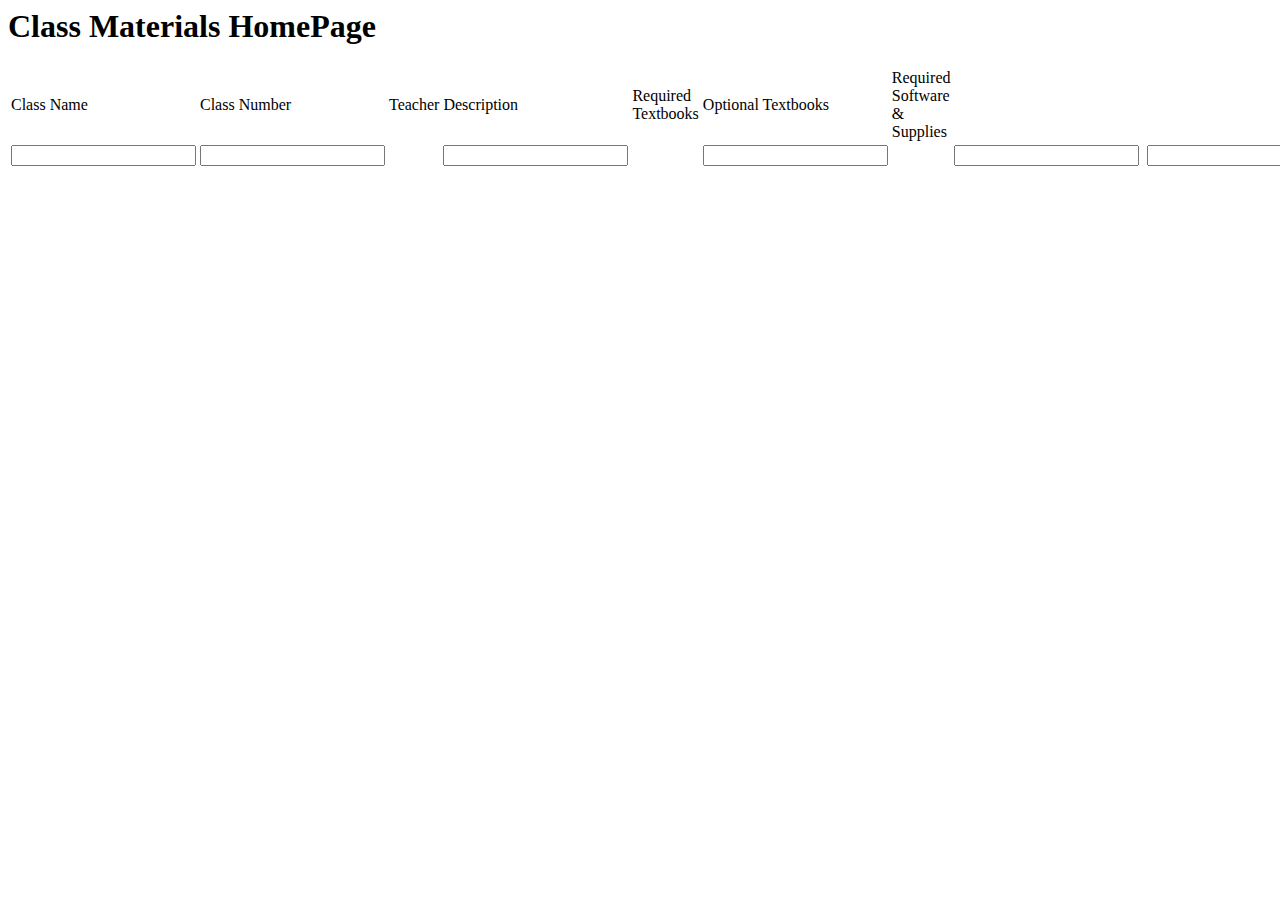
<file: index.html>
<link rel="stylesheet" type="text/css" href="css/base.css">
<html>
  <title>Class Material Determiner </title>
  <h1> Class Materials HomePage</h1>
  <table style="width:100%">
    <tr id=header>
      <td>Class Name</td>
      <td>Class Number</td>
      <td>Teacher</td>
      <td>Description</td>
      <td>Required Textbooks</td>
      <td>Optional Textbooks</td>
      <td>Required Software & Supplies</td>
    </tr>
    <tr id=first_row>

      <td>  <form >
        <input type="text" name="Class Name" />
       </form>

      </td>
      <td> <form>
        <input type="text" name="Class Number" />
        </form>

        <td/>
        <td> <form>
          <input type="text" name="Teacher" />
          </form>

          <td/>
          <td> <form>
            <input type="text" name="Description" />
            </form>

            <td/>
            <td> <form>
              <input type="text" name="Required Textbooks" />
              </form>

              <td/>
              <td> <form>
                <input type="text" name="Optional Textbooks" />
                </form>

                <td/>
                <td> <form>
                  <input type="text" name="Required Software & Supplies" />
                  </form>

                  <td/>
                  <input type="submit" name="submit" value="Submit" />
    </tr>
  </table>
</html>
</file>
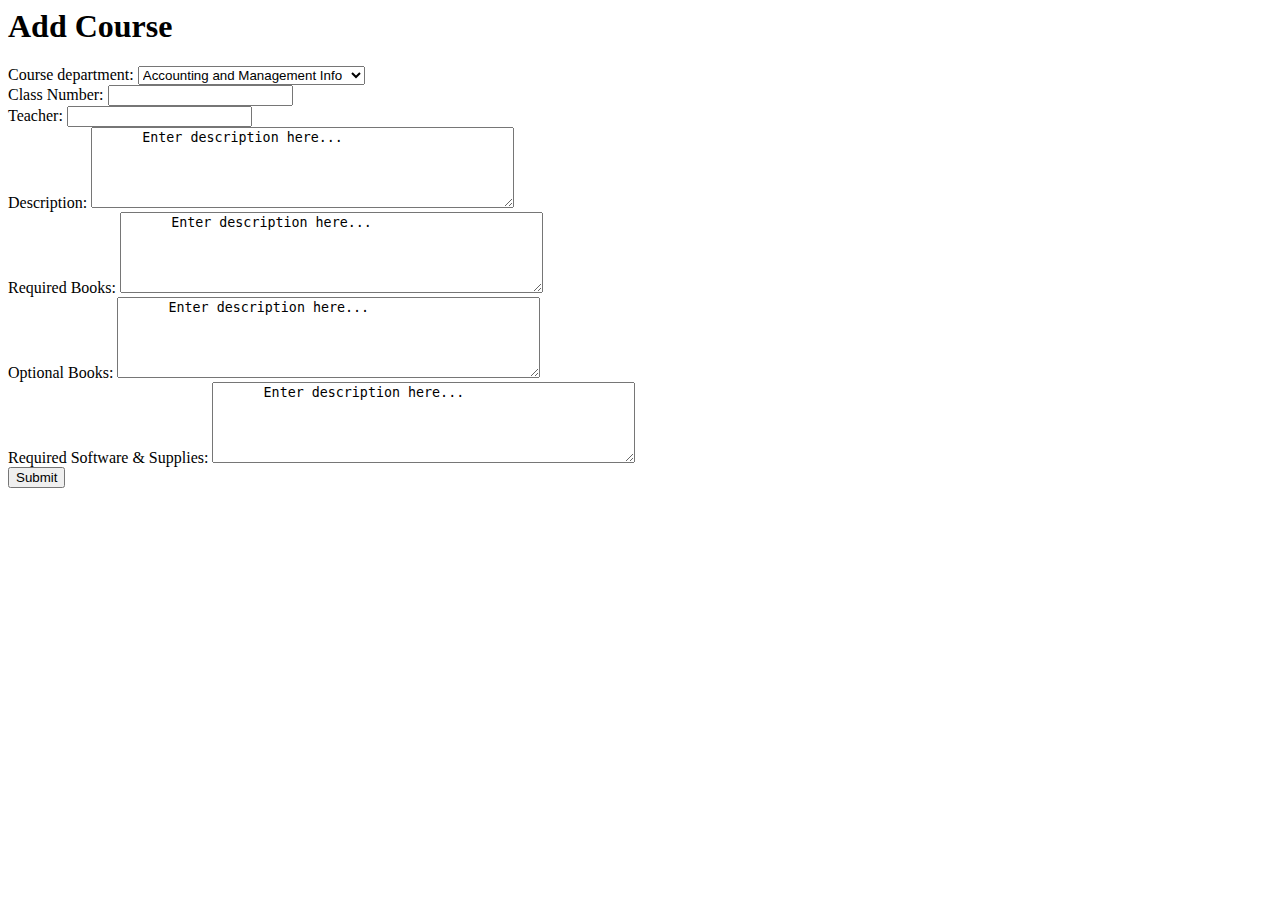
<file: addCourses.html>
<link rel="stylesheet" type="text/css" href="css/base.css">
<html>
  <title>Add Course</title>
  <h1>Add Course</h1>
  <form>
    Course department: <select name="dropdown">
      <option value="Accounting and Management Info">Accounting and Management Info</option>
      <option value="Adv Computing Cntr Arts&amp;Design">Adv Computing Cntr Arts&amp;Design</option>
      <option value="Aeronautical and Astro Engr">Aeronautical and Astro Engr</option>
      <option value="African American &amp; African Std">African American &amp; African Std</option>
      <option value="Agricul Envrmntl &amp; Devlop Econ">Agricul Envrmntl &amp; Devlop Econ</option>
      <option value="Agricultural Communication">Agricultural Communication</option>
      <option value="Agricultural Systems Mgmt">Agricultural Systems Mgmt</option>
      <option value="Agricultural&amp;Extension Educatn">Agricultural&amp;Extension Educatn</option>
      <option value="Agriscience Education">Agriscience Education</option>
      <option value="Air Force Aerospace Studies">Air Force Aerospace Studies</option>
      <option value="American Indian Studies">American Indian Studies</option>
      <option value="American Sign Language">American Sign Language</option>
      <option value="Anatomy">Anatomy</option>
      <option value="Animal Sciences">Animal Sciences</option>
      <option value="Animal Sciences Technology">Animal Sciences Technology</option>
      <option value="Anthropology">Anthropology</option>
      <option value="Arabic">Arabic</option>
      <option value="Architecture">Architecture</option>
      <option value="Art">Art</option>
      <option value="Art Education">Art Education</option>
      <option value="Arts College">Arts College</option>
      <option value="Arts and Sciences">Arts and Sciences</option>
      <option value="Asian American Studies">Asian American Studies</option>
      <option value="Astronomy">Astronomy</option>
      <option value="Athletic Training">Athletic Training</option>
      <option value="Atmospheric Sciences">Atmospheric Sciences</option>
      <option value="Aviation">Aviation</option>
      <option value="Biochemistry">Biochemistry</option>
      <option value="Bioethics">Bioethics</option>
      <option value="Biology">Biology</option>
      <option value="Biomedical Engineering">Biomedical Engineering</option>
      <option value="Biomedical Informatics">Biomedical Informatics</option>
      <option value="Biomedical Science">Biomedical Science</option>
      <option value="Biomedical Sciences Grad Prog">Biomedical Sciences Grad Prog</option>
      <option value="Biophysics">Biophysics</option>
      <option value="Biotechnology">Biotechnology</option>
      <option value="Bosnian/Croatian/Serbian">Bosnian/Croatian/Serbian</option>
      <option value="Business Admin : Finance">Business Admin : Finance</option>
      <option value="Business Admin : Mgmt &amp; HR">Business Admin : Mgmt &amp; HR</option>
      <option value="Business Admin: Management Sci">Business Admin: Management Sci</option>
      <option value="Business Admin:Marketing &amp; Log">Business Admin:Marketing &amp; Log</option>
      <option value="Business Administration">Business Administration</option>
      <option value="Business Technology">Business Technology</option>
      <option value="Catalan">Catalan</option>
      <option value="Chemical Physics">Chemical Physics</option>
      <option value="Chemical and Biomolecular Eng">Chemical and Biomolecular Eng</option>
      <option value="Chemistry">Chemistry</option>
      <option value="Chinese">Chinese</option>
      <option value="City and Regional Planning">City and Regional Planning</option>
      <option value="Civil Engineering">Civil Engineering</option>
      <option value="Classics">Classics</option>
      <option value="Communication">Communication</option>
      <option value="Community Leadership">Community Leadership</option>
      <option value="Comparative Studies">Comparative Studies</option>
      <option value="Computer Science &amp; Engineering">Computer Science &amp; Engineering</option>
      <option value="Construction Systems Mgmt">Construction Systems Mgmt</option>
      <option value="Consumer Sci: Con&amp;Fam Fin Serv">Consumer Sci: Con&amp;Fam Fin Serv</option>
      <option value="Consumer Sci: Fashion &amp; Retail">Consumer Sci: Fashion &amp; Retail</option>
      <option value="Consumer Sci: Hospitality Mgt">Consumer Sci: Hospitality Mgt</option>
      <option value="Consumer Sciences">Consumer Sciences</option>
      <option value="Crop and Soil Technology">Crop and Soil Technology</option>
      <option value="Ctr for Study&amp;Teaching Writing">Ctr for Study&amp;Teaching Writing</option>
      <option value="Czech">Czech</option>
      <option value="Dance">Dance</option>
      <option value="Dental Hygiene">Dental Hygiene</option>
      <option value="Dentistry">Dentistry</option>
      <option value="Design">Design</option>
      <option value="Disability Studies">Disability Studies</option>
      <option value="Diversity &amp; Identity Studies">Diversity &amp; Identity Studies</option>
      <option value="Dutch">Dutch</option>
      <option value="Earth Sciences">Earth Sciences</option>
      <option value="East Asian Languages and Lit">East Asian Languages and Lit</option>
      <option value="East European Lang and Lit">East European Lang and Lit</option>
      <option value="Economics">Economics</option>
      <option value="Educ Sts: Bus Educ Tcher Educ">Educ Sts: Bus Educ Tcher Educ</option>
      <option value="Educ Sts: Career &amp; Tech Educ">Educ Sts: Career &amp; Tech Educ</option>
      <option value="Educ Sts: Corporate Trng&amp;Dvlpm">Educ Sts: Corporate Trng&amp;Dvlpm</option>
      <option value="Educ Sts: Counselor Education">Educ Sts: Counselor Education</option>
      <option value="Educ Sts: Cultural Foundations">Educ Sts: Cultural Foundations</option>
      <option value="Educ Sts: Education Psychology">Educ Sts: Education Psychology</option>
      <option value="Educ Sts: Education Technology">Educ Sts: Education Technology</option>
      <option value="Educ Sts: Educational Admin">Educ Sts: Educational Admin</option>
      <option value="Educ Sts: Educational Policy">Educ Sts: Educational Policy</option>
      <option value="Educ Sts: Higher Ed &amp; Stdt Aff">Educ Sts: Higher Ed &amp; Stdt Aff</option>
      <option value="Educ Sts: Philosophy of Educ">Educ Sts: Philosophy of Educ</option>
      <option value="Educ Sts: Qualitative Research">Educ Sts: Qualitative Research</option>
      <option value="Educ Sts: Qunt Rsch Eval&amp;Msrmt">Educ Sts: Qunt Rsch Eval&amp;Msrmt</option>
      <option value="Educ Sts: School Psychology">Educ Sts: School Psychology</option>
      <option value="Educ Sts: Special Education">Educ Sts: Special Education</option>
      <option value="Educ Sts: Tchr Ed Plcy &amp; Ldshp">Educ Sts: Tchr Ed Plcy &amp; Ldshp</option>
      <option value="Educ Sts: Wkfrc Dvlpt &amp; Educ">Educ Sts: Wkfrc Dvlpt &amp; Educ</option>
      <option value="Education and Human Ecology">Education and Human Ecology</option>
      <option value="Education:Educ Policy &amp; Ldrshp">Education:Educ Policy &amp; Ldrshp</option>
      <option value="Education:Teaching &amp; Learning">Education:Teaching &amp; Learning</option>
      <option value="Educational Studies">Educational Studies</option>
      <option value="Electrical and Computer Eng">Electrical and Computer Eng</option>
      <option value="Engineering">Engineering</option>
      <option value="Engineering Technology">Engineering Technology</option>
      <option value="English">English</option>
      <option value="Entomology">Entomology</option>
      <option value="Environment &amp; Natural Resource">Environment &amp; Natural Resource</option>
      <option value="Environmental Engineering">Environmental Engineering</option>
      <option value="Environmental Science">Environmental Science</option>
      <option value="Environmental Sciences Technol">Environmental Sciences Technol</option>
      <option value="Evol, Ecology &amp; Organismal Bio">Evol, Ecology &amp; Organismal Bio</option>
      <option value="Exploration">Exploration</option>
      <option value="Family &amp; Consumer Science Educ">Family &amp; Consumer Science Educ</option>
      <option value="Film Studies">Film Studies</option>
      <option value="Food Science &amp; Technology">Food Science &amp; Technology</option>
      <option value="Food, Agricul &amp; Bio Engineer">Food, Agricul &amp; Bio Engineer</option>
      <option value="Food, Agricul, &amp; Enviro Sci">Food, Agricul, &amp; Enviro Sci</option>
      <option value="French">French</option>
      <option value="General Studies">General Studies</option>
      <option value="General Studies: Biology">General Studies: Biology</option>
      <option value="General Studies: Chemistry">General Studies: Chemistry</option>
      <option value="General Studies: Communication">General Studies: Communication</option>
      <option value="General Studies: Humanities">General Studies: Humanities</option>
      <option value="General Studies: Mathematics">General Studies: Mathematics</option>
      <option value="General Studies: Social Scienc">General Studies: Social Scienc</option>
      <option value="Geodetic Sciences MPS">Geodetic Sciences MPS</option>
      <option value="Geography">Geography</option>
      <option value="Georgian">Georgian</option>
      <option value="German">German</option>
      <option value="Graduate School">Graduate School</option>
      <option value="Greek">Greek</option>
      <option value="Hausa">Hausa</option>
      <option value="Health Info Mgt &amp; Systems">Health Info Mgt &amp; Systems</option>
      <option value="Health and Rehabilitation Sci">Health and Rehabilitation Sci</option>
      <option value="Health&amp;Wellnss Innvtn Hlthcare">Health&amp;Wellnss Innvtn Hlthcare</option>
      <option value="Hebrew">Hebrew</option>
      <option value="Hindi">Hindi</option>
      <option value="History">History</option>
      <option value="History of Art">History of Art</option>
      <option value="Honors, University">Honors, University</option>
      <option value="Horticultural Technology">Horticultural Technology</option>
      <option value="Horticulture and Crop Science">Horticulture and Crop Science</option>
      <option value="Human Dev and Family Science">Human Dev and Family Science</option>
      <option value="Human Nutrition">Human Nutrition</option>
      <option value="Human Sciences">Human Sciences</option>
      <option value="Hungarian">Hungarian</option>
      <option value="Industrial and Sys Engineering">Industrial and Sys Engineering</option>
      <option value="Internal Medicine">Internal Medicine</option>
      <option value="International Studies">International Studies</option>
      <option value="Italian">Italian</option>
      <option value="Japanese">Japanese</option>
      <option value="Jewish Studies">Jewish Studies</option>
      <option value="Kinesiology">Kinesiology</option>
      <option value="Kinesiology: Health&amp;Exercs Sci">Kinesiology: Health&amp;Exercs Sci</option>
      <option value="Kinesiology:Physical Education">Kinesiology:Physical Education</option>
      <option value="Kinesiology:Sprt, Ftns&amp;Hlth Pr">Kinesiology:Sprt, Ftns&amp;Hlth Pr</option>
      <option value="Kinesiology:Spt Indsty Spt Mgt">Kinesiology:Spt Indsty Spt Mgt</option>
      <option value="Korean">Korean</option>
      <option value="Landscape Architecture">Landscape Architecture</option>
      <option value="Latin">Latin</option>
      <option value="Law">Law</option>
      <option value="Linguistics">Linguistics</option>
      <option value="Master of Business Admin">Master of Business Admin</option>
      <option value="Materials Science and Engineer">Materials Science and Engineer</option>
      <option value="Mathematics">Mathematics</option>
      <option value="Meat Science">Meat Science</option>
      <option value="Mechanical Engineering">Mechanical Engineering</option>
      <option value="Medical Dietetics">Medical Dietetics</option>
      <option value="Medical Laboratory Science">Medical Laboratory Science</option>
      <option value="Medicine, College of">Medicine, College of</option>
      <option value="Medieval &amp; Renaissance Studies">Medieval &amp; Renaissance Studies</option>
      <option value="Microbial Infection &amp; Immunity">Microbial Infection &amp; Immunity</option>
      <option value="Microbiology">Microbiology</option>
      <option value="Military Science">Military Science</option>
      <option value="Modern Greek">Modern Greek</option>
      <option value="Molec, Cellular, Dvlpmtl Bio">Molec, Cellular, Dvlpmtl Bio</option>
      <option value="Molecular Genetics">Molecular Genetics</option>
      <option value="Molecular Virology Immunology">Molecular Virology Immunology</option>
      <option value="Molecular and Cellular Biochem">Molecular and Cellular Biochem</option>
      <option value="Music">Music</option>
      <option value="Naval Science">Naval Science</option>
      <option value="Near Eastrn Lang and Cultures">Near Eastrn Lang and Cultures</option>
      <option value="Neurological Surgery">Neurological Surgery</option>
      <option value="Neurology">Neurology</option>
      <option value="Neuroscience Department">Neuroscience Department</option>
      <option value="Neuroscience Graduate Studies">Neuroscience Graduate Studies</option>
      <option value="Nuclear Engineering">Nuclear Engineering</option>
      <option value="Nursing">Nursing</option>
      <option value="Nursing Advancement">Nursing Advancement</option>
      <option value="Nursing Practice">Nursing Practice</option>
      <option value="Occupational Therapy">Occupational Therapy</option>
      <option value="Ohio State Biochemistry Prg">Ohio State Biochemistry Prg</option>
      <option value="Optometry">Optometry</option>
      <option value="Otolaryngology">Otolaryngology</option>
      <option value="Pathology">Pathology</option>
      <option value="Pediatrics">Pediatrics</option>
      <option value="Persian">Persian</option>
      <option value="Pharmacology">Pharmacology</option>
      <option value="Pharmacy">Pharmacy</option>
      <option value="Philosophy">Philosophy</option>
      <option value="Physical Med &amp; Rehabilitation">Physical Med &amp; Rehabilitation</option>
      <option value="Physical Therapy">Physical Therapy</option>
      <option value="Physics">Physics</option>
      <option value="Physiology and Cell Biology">Physiology and Cell Biology</option>
      <option value="Plant Pathology">Plant Pathology</option>
      <option value="Polish">Polish</option>
      <option value="Political Science">Political Science</option>
      <option value="Portuguese">Portuguese</option>
      <option value="Psychology">Psychology</option>
      <option value="Pub Hlth: Biostatistics">Pub Hlth: Biostatistics</option>
      <option value="Pub Hlth: Envirmtl Hlth Scis">Pub Hlth: Envirmtl Hlth Scis</option>
      <option value="Pub Hlth: Epidemiology">Pub Hlth: Epidemiology</option>
      <option value="Pub Hlth: Hlth Bhvr&amp;Hlth Prom">Pub Hlth: Hlth Bhvr&amp;Hlth Prom</option>
      <option value="Pub Hlth: Hlth Srvcs Mgt&amp;Plcy">Pub Hlth: Hlth Srvcs Mgt&amp;Plcy</option>
      <option value="Public Affairs, John Glenn Col">Public Affairs, John Glenn Col</option>
      <option value="Public Health">Public Health</option>
      <option value="Quechua">Quechua</option>
      <option value="Radiologic Sciences &amp; Therapy">Radiologic Sciences &amp; Therapy</option>
      <option value="Radiology">Radiology</option>
      <option value="Religious Studies">Religious Studies</option>
      <option value="Renewable Energy">Renewable Energy</option>
      <option value="Respiratory Therapy">Respiratory Therapy</option>
      <option value="Romance Linguistics">Romance Linguistics</option>
      <option value="Romanian">Romanian</option>
      <option value="Rural Sociology">Rural Sociology</option>
      <option value="Russian">Russian</option>
      <option value="Sanskrit">Sanskrit</option>
      <option value="Scandinavian">Scandinavian</option>
      <option value="Scholars, University">Scholars, University</option>
      <option value="Second-Year Transform Exp Prog">Second-Year Transform Exp Prog</option>
      <option value="Sexuality Studies">Sexuality Studies</option>
      <option value="Shona">Shona</option>
      <option value="Slavic Languages &amp; Literatures">Slavic Languages &amp; Literatures</option>
      <option value="Social Work">Social Work</option>
      <option value="Sociology">Sociology</option>
      <option value="Somali">Somali</option>
      <option value="Spanish">Spanish</option>
      <option value="Speech and Hearing Science">Speech and Hearing Science</option>
      <option value="Statistics">Statistics</option>
      <option value="Surgery">Surgery</option>
      <option value="Swahili">Swahili</option>
      <option value="Swedish">Swedish</option>
      <option value="Technical Physics">Technical Physics</option>
      <option value="Theatre">Theatre</option>
      <option value="Tibetan">Tibetan</option>
      <option value="Turkish">Turkish</option>
      <option value="Twi Language">Twi Language</option>
      <option value="Urdu">Urdu</option>
      <option value="Uzbek">Uzbek</option>
      <option value="Veterinary Biosciences">Veterinary Biosciences</option>
      <option value="Veterinary Clinical Sciences">Veterinary Clinical Sciences</option>
      <option value="Veterinary Medicine">Veterinary Medicine</option>
      <option value="Veterinary Preventive Medicine">Veterinary Preventive Medicine</option>
      <option value="Vision Science">Vision Science</option>
      <option value="Welding Engineering">Welding Engineering</option>
      <option value="Women&#039;s, Gender&amp;Sexuality Sts">Women&#039;s, Gender&amp;Sexuality Sts</option>
      <option value="Yiddish">Yiddish</option>
      <option value="Yoruba">Yoruba</option>
      <option value="Zulu">Zulu</option>
    </select>
    <br>
    Class Number: <input type=text name=course_number />
    <br>
    Teacher: <input type=text name=teacher />
    <br>
    Description: <textarea rows="5" cols="50" name="description">
      Enter description here...
    </textarea>
    <br>
    Required Books: <textarea rows="5" cols="50" name="rbook">
      Enter description here...
    </textarea>
    <br>
    Optional Books: <textarea rows="5" cols="50" name="obook">
      Enter description here...
    </textarea>
    <br>
    Required Software & Supplies: <textarea rows="5" cols="50" name="softsupply">
      Enter description here...
    </textarea>
    <br>
    <input type=submit value=Submit text="Submit" />
  </form>
</html>
</file>
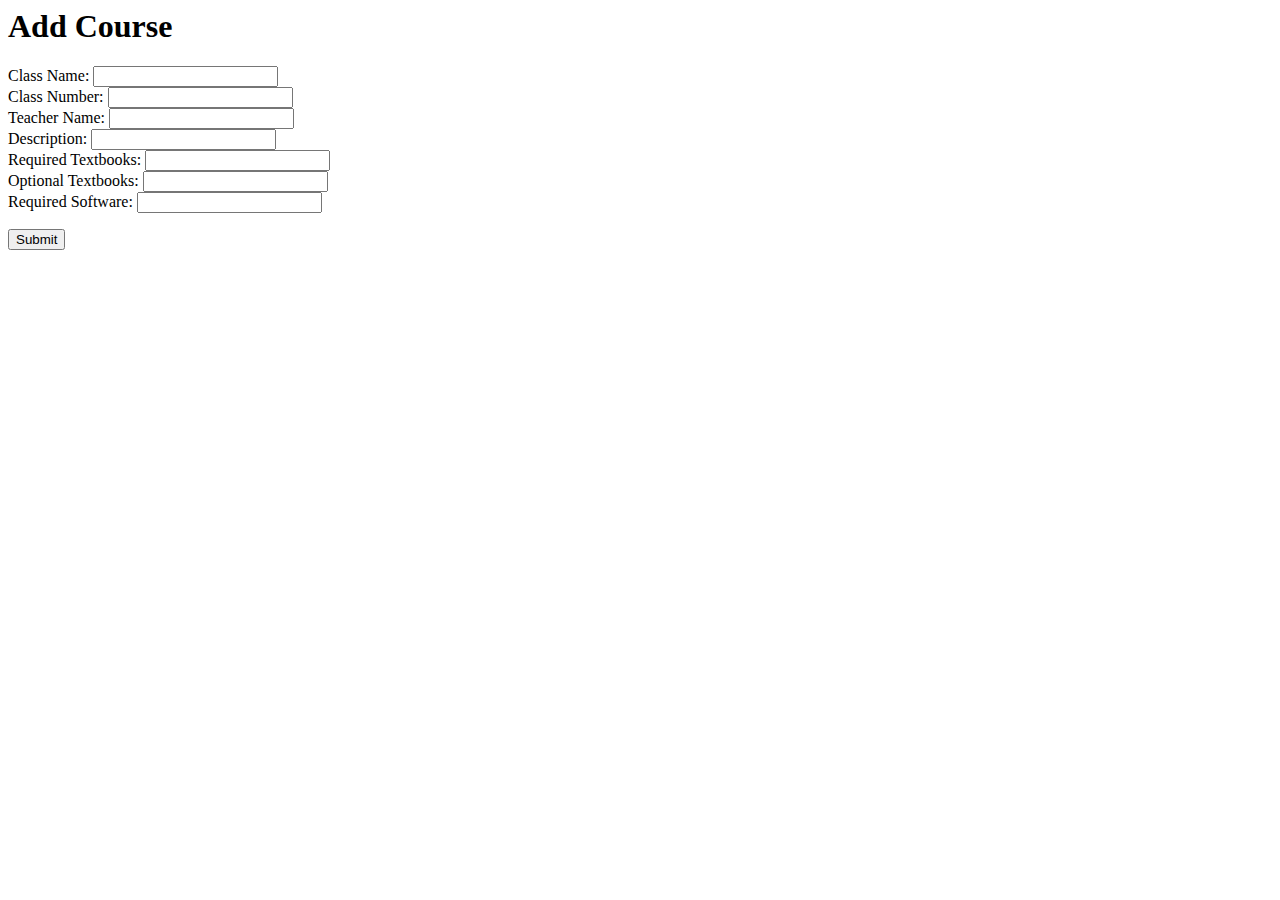
<file: raymond.html>
<link rel = "stylesheet" type= "text/css" href="css/base.css">
<html>
  <title>Add Courses Page</title>
  <h1 id=rawr>Add Course</h1>
  <form>
    Class Name: <input type= "text" name= "Class Name"/>
    <br>
    Class Number: <input type = "number" name= "Class Number"/>
    <br>
    Teacher Name: <input type= "text" name= "Teacher Name"/>
    <br>
    Description: <input type= "text" name= "Description"/>
    <br>
    Required Textbooks: <input type= "text" name= "Required Textbooks"/>
    <br>
    Optional Textbooks: <input type = "text" name= "Optional Textbooks"/>
    <br>
    Required Software: <input type= "text" name= "Required Software"/>
    <br>
  </form>
  <form>
    <input type = "submit" name= "submit" value = "Submit" />
  </form>
</file>
<file: css/base.css>
<<<<<<< HEAD
#big_header {
  color: orange
=======
#rawr {
  color: magenta
>>>>>>> ede74fd85d7ecba57d561a422a57519953c0b997
}
#header {
  color: blue
}
#first_row{
  color: green
}
</file>
